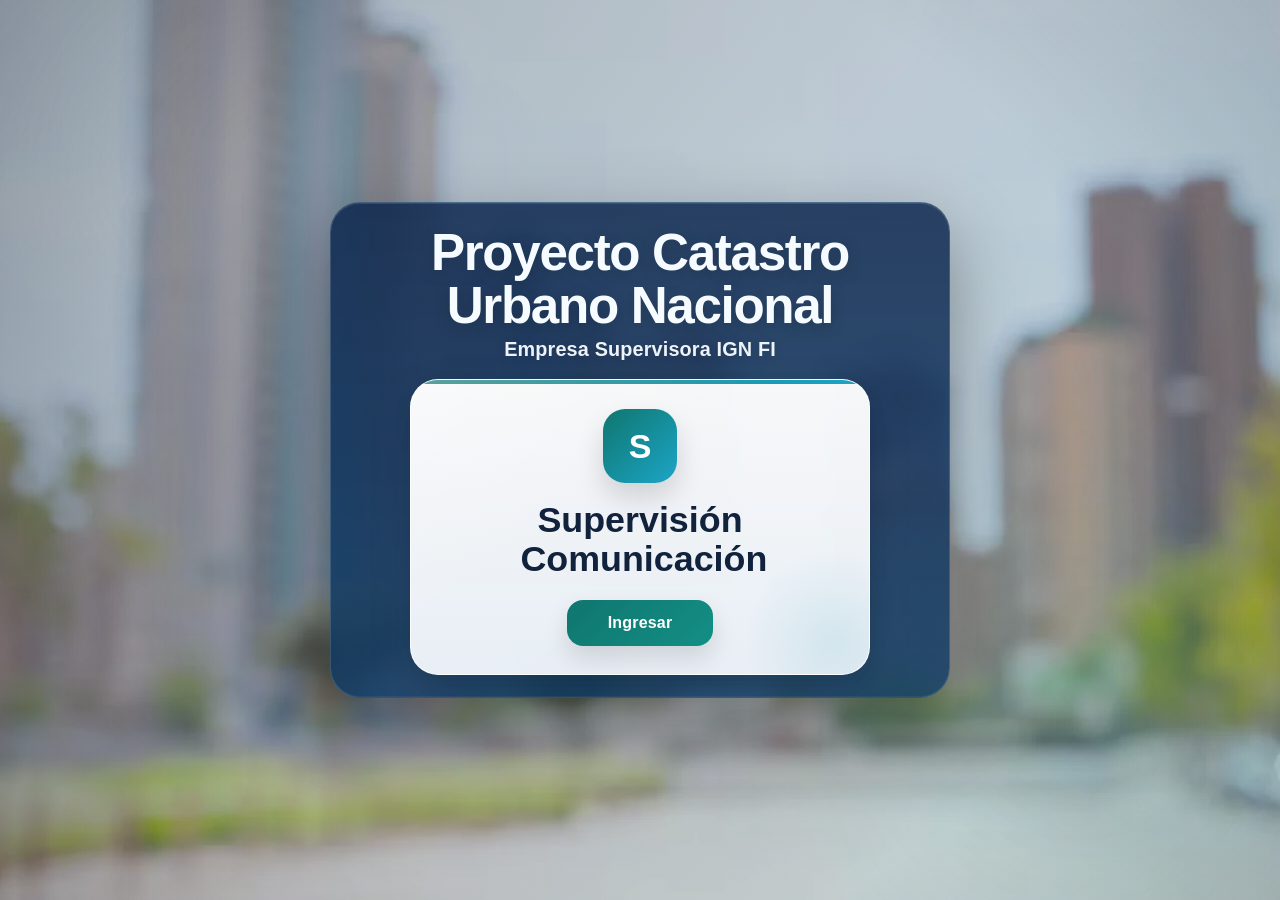
<file: index.html>
<!DOCTYPE html>
<html lang="es">
<head>
  <meta charset="UTF-8">
  <meta name="viewport" content="width=device-width, initial-scale=1.0">
  <title>Proyecto Catastro Urbano Nacional</title>
  <link rel="icon" href="comunicacion/favicon.ico" sizes="any">
  <meta name="theme-color" content="#123b7a">
  <style>
    *{box-sizing:border-box;margin:0;padding:0}
    :root{
      --bg1:#08162c;
      --bg2:#12396d;
      --bg3:#0e7b86;
      --text:#f6fbff;
      --com:#0f766e;
      --com2:#1ca5c8;
      --cardText:#11223d;
    }
    html,body{height:100%}
    body{
      font-family:'Segoe UI',Tahoma,Geneva,Verdana,sans-serif;
      min-height:100vh;
      min-height:100dvh;
      color:var(--text);
      background:
        linear-gradient(135deg, rgba(6,16,34,.34) 0%, rgba(10,30,62,.22) 46%, rgba(8,92,102,.18) 100%),
        url('bg-ciudad.webp') center center / cover no-repeat fixed;
      display:grid;
      place-items:center;
      padding:14px;
      overflow:hidden;
      position:relative;
    }
    body::before{
      content:"";
      position:fixed;
      inset:0;
      background:
        radial-gradient(circle at 20% 18%, rgba(255,255,255,.10), transparent 22%),
        radial-gradient(circle at 85% 80%, rgba(24,213,179,.08), transparent 24%),
        radial-gradient(circle at 50% 50%, transparent 62%, rgba(4,12,24,.16) 100%);
      pointer-events:none;
      z-index:0;
    }
    body::after{
      content:"";
      position:fixed;
      inset:0;
      background:linear-gradient(180deg, rgba(255,255,255,.03), rgba(2,8,18,.04));
      pointer-events:none;
      z-index:0;
    }
    .shell{position:relative;z-index:1;width:min(620px,100%)}
    .hero{
      position:relative;
      overflow:hidden;
      border-radius:30px;
      padding:24px 26px 22px;
      background:linear-gradient(180deg, rgba(11,37,76,.84), rgba(9,54,99,.78));
      border:1px solid rgba(255,255,255,.14);
      box-shadow:0 26px 68px rgba(0,0,0,.34), inset 0 1px 0 rgba(255,255,255,.10), inset 0 -1px 0 rgba(255,255,255,.05);
      backdrop-filter: blur(12px) saturate(110%);
    }
    .hero::before{
      content:"";
      position:absolute;
      inset:0;
      background:
        linear-gradient(90deg, rgba(255,255,255,.04) 1px, transparent 1px),
        linear-gradient(180deg, rgba(255,255,255,.04) 1px, transparent 1px);
      background-size:38px 38px;
      mask-image:linear-gradient(180deg, rgba(0,0,0,.32), transparent 72%);
      pointer-events:none;
      opacity:.55;
    }
    .hero-head{position:relative;text-align:center;margin-bottom:18px;z-index:1}
    h1{
      margin:0 auto 6px;
      max-width:16ch;
      font-size:clamp(34px,4vw,56px);
      line-height:1.02;
      letter-spacing:-1.35px;
      font-weight:850;
      text-wrap:balance;
      text-shadow:0 4px 16px rgba(0,0,0,.18);
    }
    .subtitle{
      font-size:clamp(16px,1.55vw,20px);
      font-weight:650;
      color:rgba(246,251,255,.96);
      letter-spacing:.15px;
      text-shadow:0 2px 10px rgba(0,0,0,.16);
    }
    .grid{position:relative;z-index:1;display:grid;grid-template-columns:1fr;max-width:460px;margin:0 auto}
    .card{
      position:relative;
      display:flex;
      flex-direction:column;
      align-items:center;
      justify-content:center;
      text-align:center;
      min-height:296px;
      padding:24px 20px 22px;
      border-radius:28px;
      color:inherit;
      background:linear-gradient(180deg,rgba(255,255,255,.96),rgba(245,249,254,.94));
      border:1px solid rgba(255,255,255,.86);
      box-shadow:0 18px 42px rgba(7,22,40,.18), 0 8px 18px rgba(7,22,40,.09);
      overflow:hidden;
      isolation:isolate;
    }
    .card::before{
      content:"";
      position:absolute;
      inset:0 auto auto 0;
      width:100%;
      height:4px;
      background:linear-gradient(90deg,var(--com),var(--com2));
    }
    .card::after{
      content:"";
      position:absolute;
      inset:auto -56px -56px auto;
      width:180px;
      height:180px;
      border-radius:50%;
      opacity:.11;
      pointer-events:none;
      background:radial-gradient(circle,#1592a9 0%, transparent 72%);
    }
    .shine{position:absolute;inset:0;background:linear-gradient(145deg,rgba(255,255,255,.32),transparent 42%);pointer-events:none;z-index:0}
    .badge{
      width:74px;
      height:74px;
      border-radius:22px;
      display:grid;
      place-items:center;
      color:#fff;
      font-size:34px;
      font-weight:850;
      box-shadow:0 14px 28px rgba(0,0,0,.14);
      margin-bottom:18px;
      position:relative;
      z-index:1;
      background:linear-gradient(135deg,var(--com),var(--com2));
    }
    .title{
      font-size:clamp(26px,2.8vw,36px);
      line-height:1.08;
      font-weight:850;
      color:var(--cardText);
      margin:0 auto 22px;
      width:100%;
      max-width:12ch;
      text-align:center;
      text-wrap:balance;
      position:relative;
      z-index:1;
      text-shadow:0 1px 0 rgba(255,255,255,.22);
    }
    .cta{
      display:inline-flex;
      align-items:center;
      justify-content:center;
      min-width:146px;
      padding:14px 20px;
      border-radius:16px;
      font-weight:800;
      color:#fff;
      font-size:16px;
      letter-spacing:.2px;
      box-shadow:0 12px 24px rgba(0,0,0,.12);
      position:relative;
      z-index:1;
      text-decoration:none;
      transition:transform .18s ease, filter .18s ease, box-shadow .18s ease;
      background:linear-gradient(135deg,var(--com),#138f85)
    }
    .cta:hover{
      transform:translateY(-1px);
      filter:brightness(1.03);
      box-shadow:0 16px 28px rgba(0,0,0,.16);
    }
    @media (max-width: 900px){
      body{
        background:
          linear-gradient(135deg, rgba(6,16,34,.40) 0%, rgba(10,30,62,.28) 46%, rgba(8,92,102,.22) 100%),
          url('bg-ciudad.webp') center center / cover no-repeat;
      }
      .hero{padding:22px 20px 18px;border-radius:26px}
      .hero-head{margin-bottom:16px}
      h1{max-width:15ch;font-size:clamp(28px,5vw,42px)}
      .subtitle{font-size:17px}
      .card{min-height:260px;padding:22px 16px 20px;border-radius:24px}
      .badge{width:68px;height:68px;font-size:30px;margin-bottom:15px}
      .title{font-size:clamp(23px,3.3vw,30px);margin-bottom:18px}
      .cta{min-width:130px;padding:13px 16px;font-size:15px}
    }
    @media (max-width: 640px){
      body{padding:10px;overflow:auto}
      .hero{padding:18px 14px 16px;border-radius:22px}
      .hero::before{background-size:28px 28px}
      .hero-head{margin-bottom:14px}
      h1{font-size:clamp(22px,7vw,32px);max-width:12ch}
      .subtitle{font-size:14px}
      .card{min-height:210px;padding:18px 12px 16px;border-radius:20px}
      .badge{width:56px;height:56px;border-radius:18px;font-size:26px;margin-bottom:12px}
      .title{font-size:clamp(20px,5vw,26px);margin:0 auto 14px;max-width:10.8ch;width:100%;text-align:center}
      .cta{min-width:110px;padding:11px 14px;border-radius:14px;font-size:14px}
    }
    @media (max-width: 420px){
      body{padding:8px}
      .hero{padding:16px 10px 14px}
      h1{font-size:clamp(20px,6.8vw,28px)}
      .subtitle{font-size:13px}
      .card{min-height:190px;padding:16px 10px 14px}
      .badge{width:50px;height:50px;font-size:23px;margin-bottom:10px}
      .title{font-size:clamp(18px,5.2vw,22px);margin:0 auto 12px;width:100%;text-align:center}
      .cta{min-width:96px;padding:10px 12px;font-size:13px}
    }
  </style>
</head>
<body>
  <main class="shell">
    <section class="hero">
      <div class="hero-head">
        <h1>Proyecto Catastro Urbano Nacional</h1>
        <div class="subtitle">Empresa Supervisora IGN FI</div>
      </div>

      <div class="grid">
        <div class="card" aria-label="Supervisi&oacute;n comunicaci&oacute;n">
          <span class="shine"></span>
          <div class="badge">S</div>
          <div class="title">Supervisi&oacute;n Comunicaci&oacute;n</div>
          <a class="cta" href="comunicacion/index.html" aria-label="Ingresar al visor de supervisi&oacute;n comunicaci&oacute;n">Ingresar</a>
        </div>
      </div>
    </section>
  </main>
</body>
</html>
</file>
